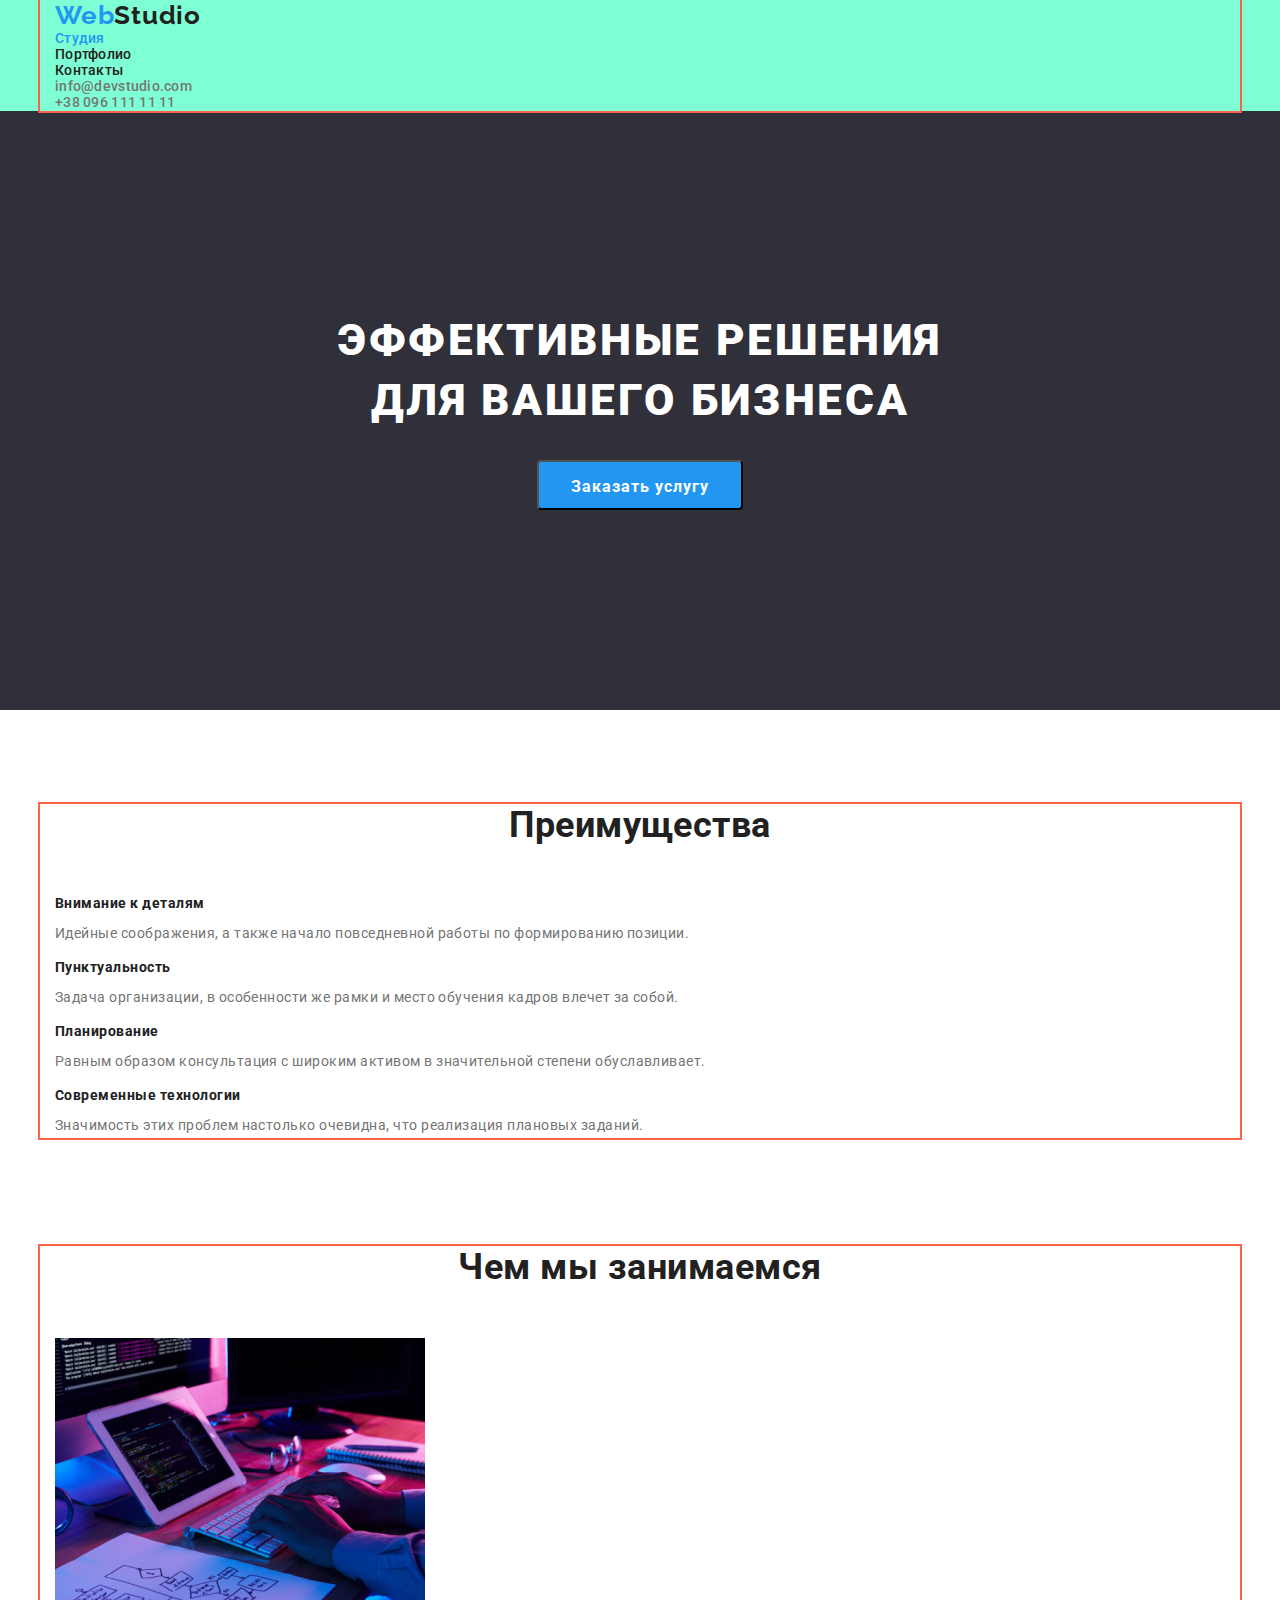
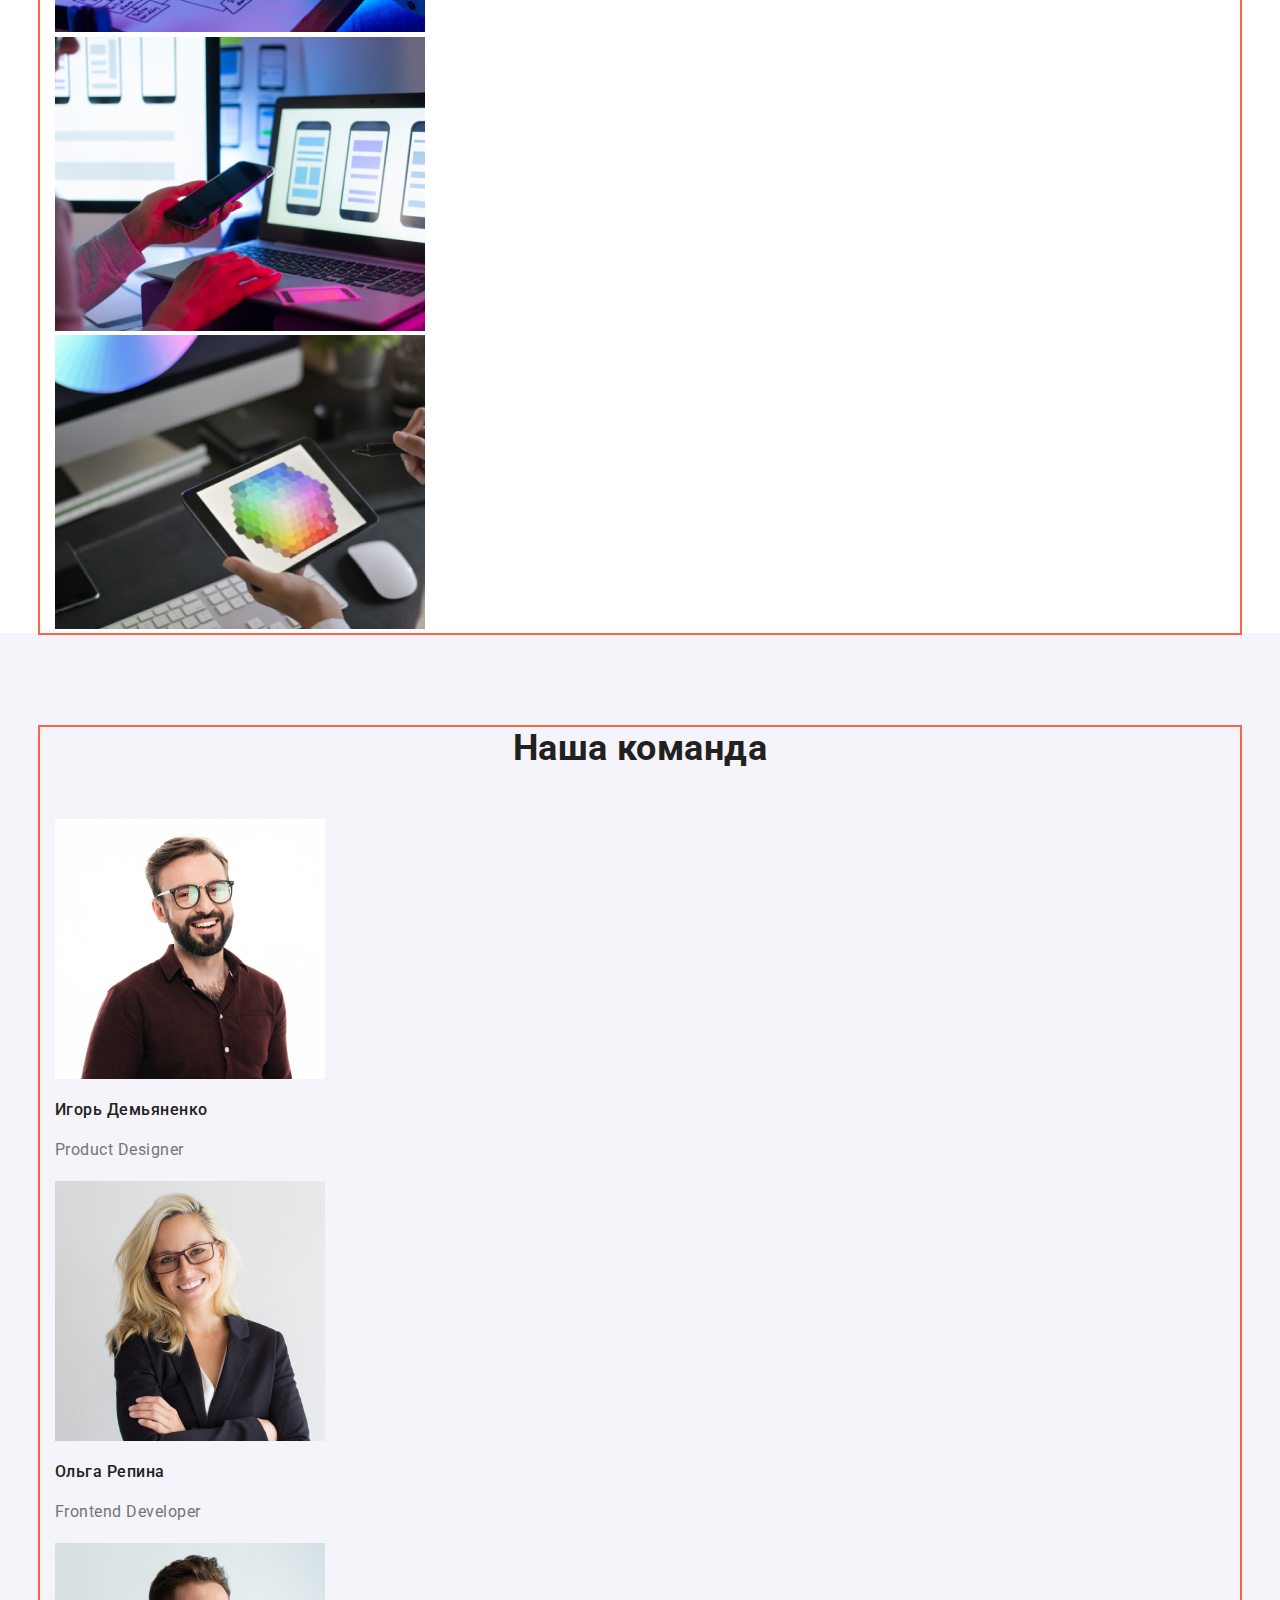
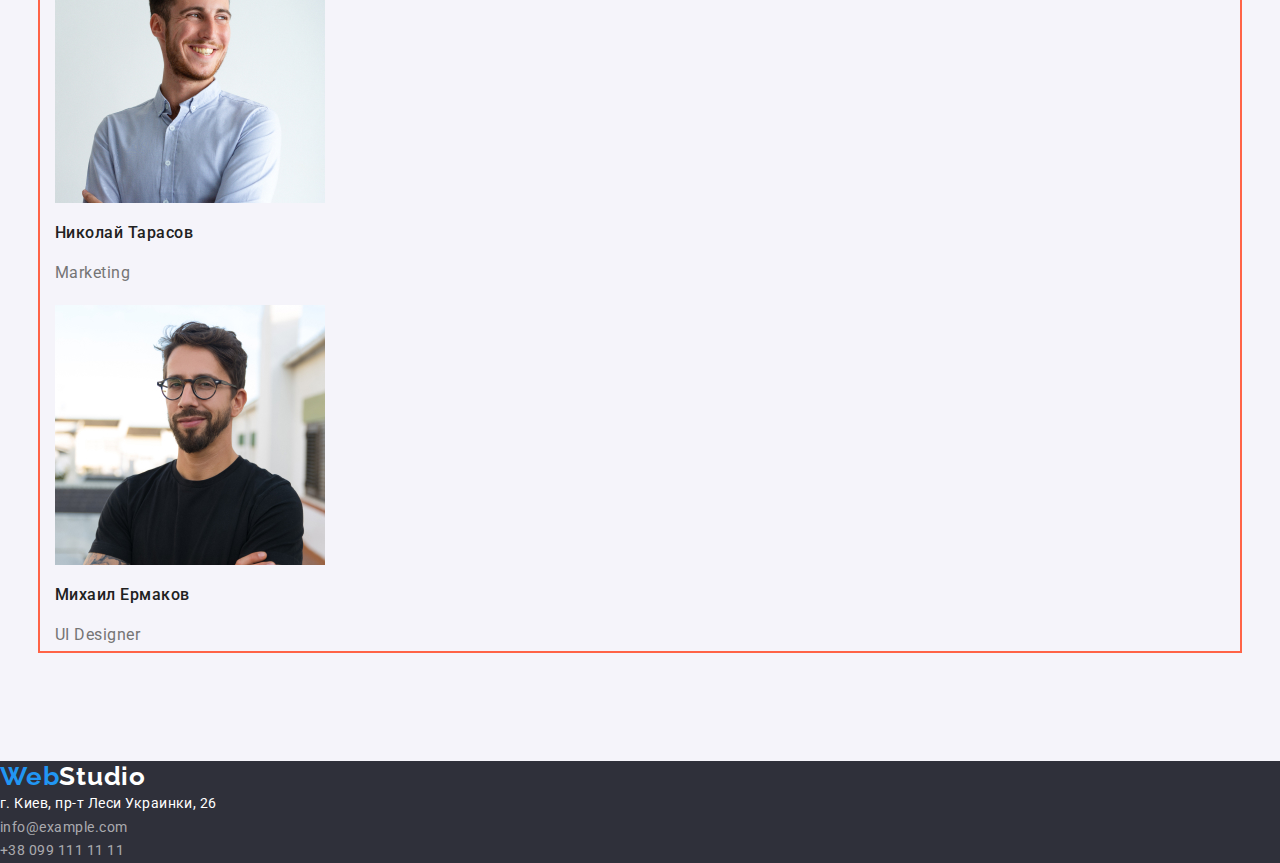
<file: index.html>
<!DOCTYPE html>
<html lang="ru">
<head>
    <meta charset="UTF-8">
    <meta http-equiv="X-UA-Compatible" content="IE=edge">
    <meta name="viewport" content="width=device-width, initial-scale=1.0">
    <title>Document</title>
    <link href="https://fonts.googleapis.com/css2?family=Raleway:wght@700&family=Roboto:wght@400;500;700;900&display=swap" 
        rel="stylesheet">
    <link rel="stylesheet" href="https://cdnjs.cloudflare.com/ajax/libs/modern-normalize/1.1.0/modern-normalize.min.css">
    <link rel="stylesheet" href="./css/styles.css">
</head>
<body>
    <header class="header">
        <div class="container">
        <nav>
            <a href="./index.html" class="logo">
                 Web<span class="accent">Studio</span>
            </a>
            <ul class="site-nav link">
                <li><a href="./index.html" class="link current">Студия</a></li>
                <li><a href="./portfolio.html" class="link">Портфолио</a></li>
                <li><a href="" class="link">Контакты</a></li>
            </ul>
         </nav>
        <ul class="list-contact">
            <li><a href="mailto:info@devstudio.com"  class="contact-link">info@devstudio.com</a></li>
            <li><a href="tel:+380961111111" class="contact-link">+38 096 111 11 11</a></li>
        </ul>
        </div>
    </header>
    <main>
        <!--Герой-->
        <section class="hero">
            
                <h1>ЭФФЕКТИВНЫЕ РЕШЕНИЯ <br /> ДЛЯ ВАШЕГО БИЗНЕСА</h1>
                <button type="button" class="button">Заказать услугу</button>
            
        </section>
        <!--Преимущества-->
        <section class="section">
            <div class="container">
                <h2 class="section-title">Преимущества</h2>
                <ul class="feature-list">
                    <li>
                        <h3 class="title">Внимание к деталям</h3>
                        <p>
                        Идейные соображения, а также начало повседневной работы по формированию позиции.
                        </p>
                    </li>
                    <li>
                        <h3 class="title">Пунктуальность</h3>
                        <p>
                        Задача организации, в особенности же рамки и место обучения кадров влечет за собой.
                        </p>
                    </li>
                    <li>
                        <h3 class="title">Планирование</h3>
                        <p>
                            Равным образом консультация с широким активом в значительной степени обуславливает.
                        </p>
                    </li>
                    <li>
                        <h3 class="title">Современные технологии</h3>
                        <p>
                            Значимость этих проблем настолько очевидна, что реализация плановых заданий.
                        </p>
                    </li>
                </ul>
            </div>
        </section>
        <!--Чем мы занимаемся-->
        <section class="section no-padding">
            <div class="container">
                <h2 class="section-title">Чем мы занимаемся</h2>
                <ul>
                    <li>
                    <img src="./images/2_photo.jpg" width="370" alt="Деятельность">
                    </li>
                    <li>
                    <img src="./images/3_photo.jpg" width="370" alt="Деятельность">
                    </li>
                    <li>
                    <img src="./images/4_photo.jpg" width="370" alt="Деятельность">
                </li>
            </ul>
            </div>
            
        </section>
        <!--Наша команда-->
        <section class="section-team">
            <div class="container">
                <h2 class="section-title">Наша команда</h2>
                <ul class="team-list">
                    <li>
                        <img src="./images/5_Igor.jpg" width="270" alt="Игорь Демьяненко">
                        <h3 class="title">Игорь Демьяненко</h3>
                        <p lang="en">Product Designer</p>
                    </li>
                    <li>
                        <img src="./images/6_Olha.jpg" width="270" alt="Ольга Репина">
                        <h3 class="title">Ольга Репина</h3>
                        <p lang="en">Frontend Developer</p>
                    </li>
                    <li>
                        <img src="./images/7_Nikolay.jpg" width="270" alt="Николай Тарасов">
                        <h3 class="title">Николай Тарасов</h3>
                        <p lang="en">Marketing</p>
                    </li>
                    <li>
                        <img src="./images/8_Mikle.jpg" width="270" alt="Михаил Ермаков">
                        <h3 class="title">Михаил Ермаков</h3>
                        <p lang="en">UI Designer</p>
                    </li>
                </ul>
            </div>
        </section>
    </main>
        <!--Footer-->
    <footer>
        <a href="./index.html" class="logo">
            Web<span class="accent">Studio</span>
        </a>
        <address>
            г. Киев, пр-т Леси Украинки, 26
        </address>
        <ul>
            <li><a href="mailto:info@example.com">info@example.com</a></li>
            <li><a href="tel:+380991111111">+38 099 111 11 11</a></li>
        </ul>
    </footer>
</body>
</html>
</file>
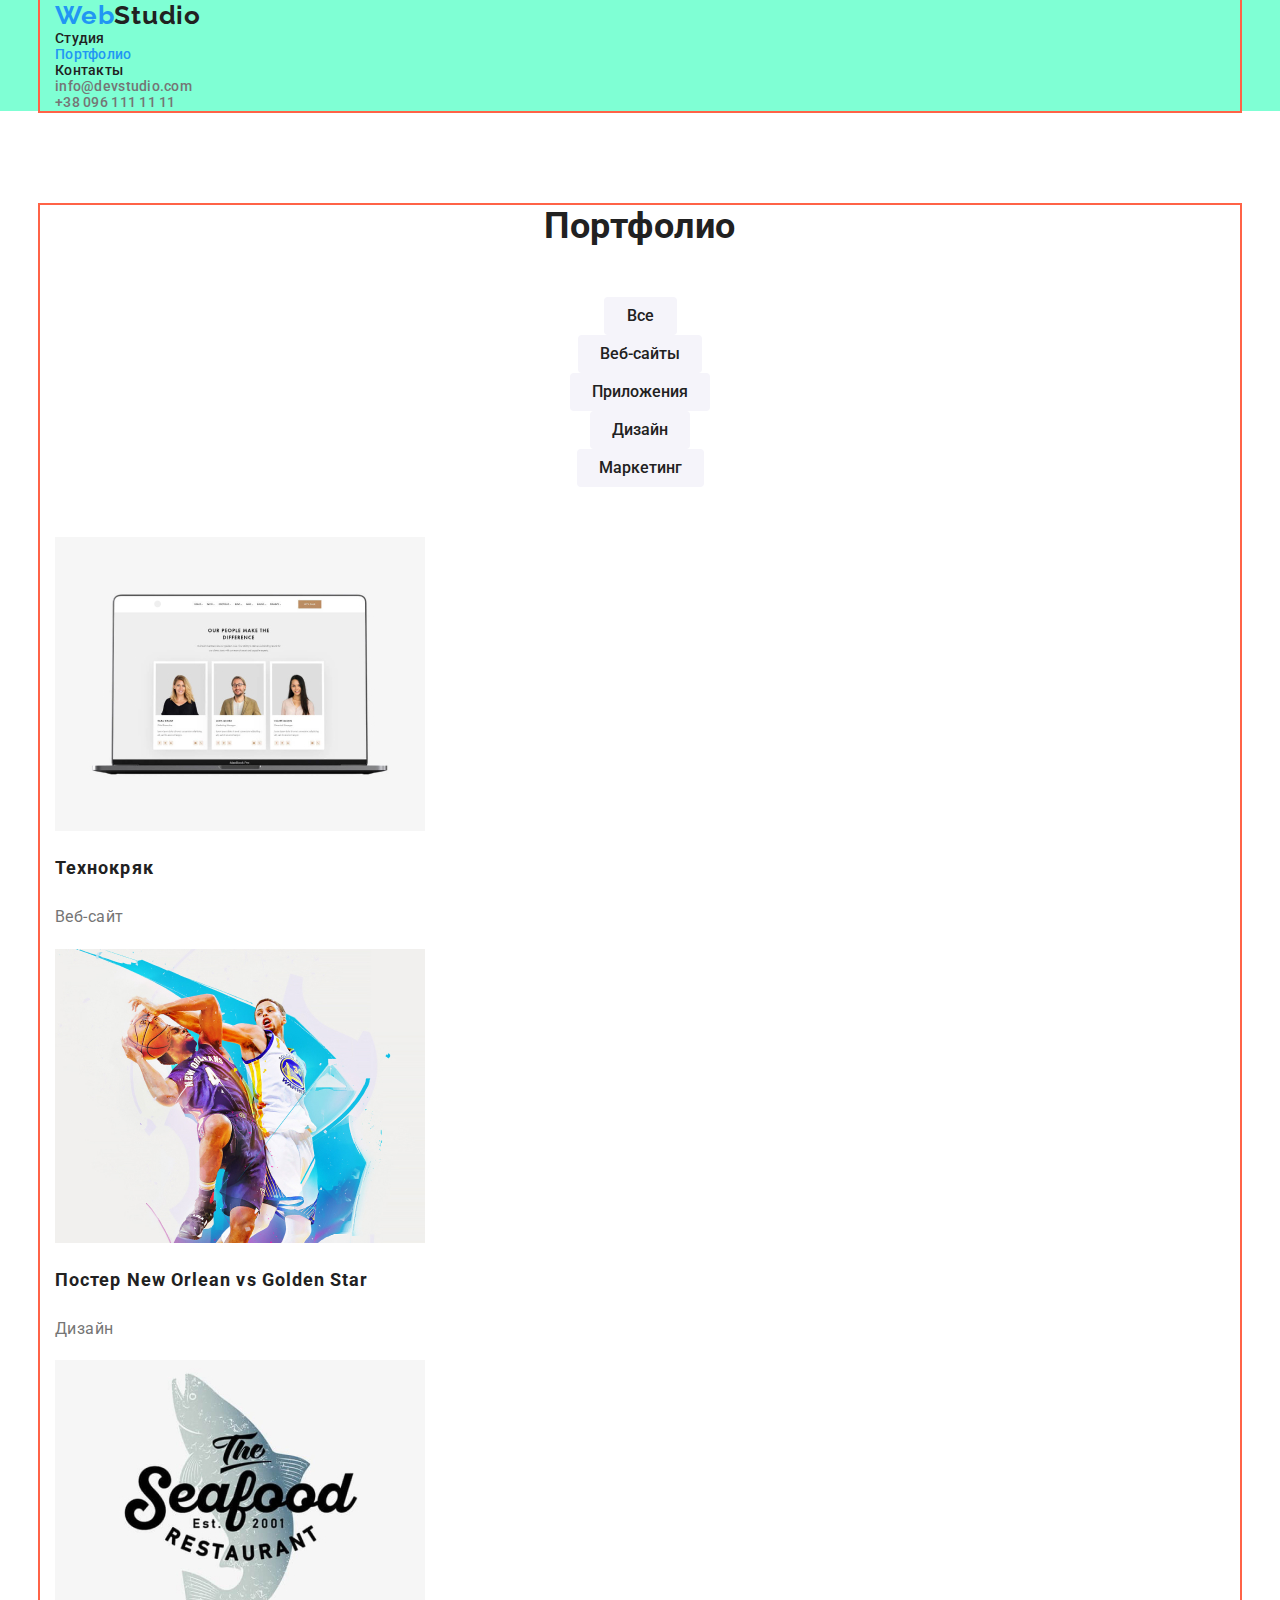
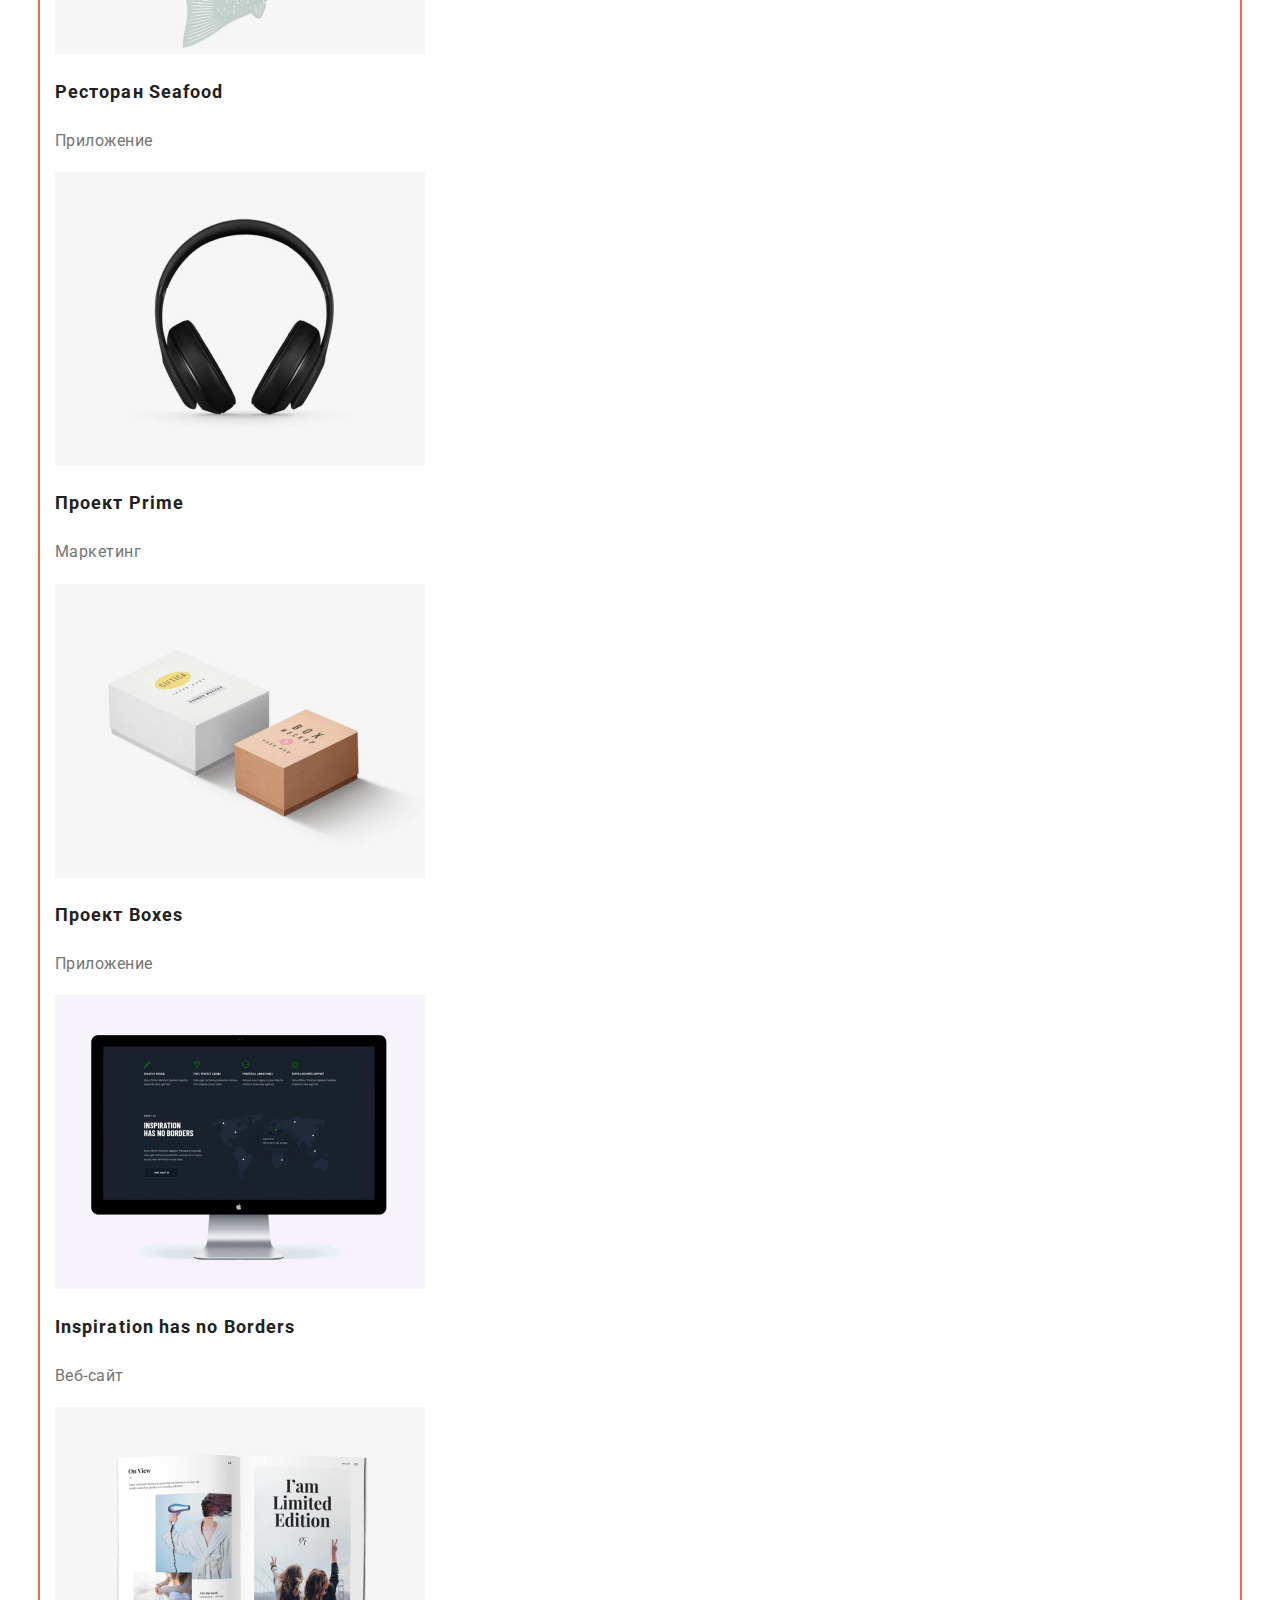
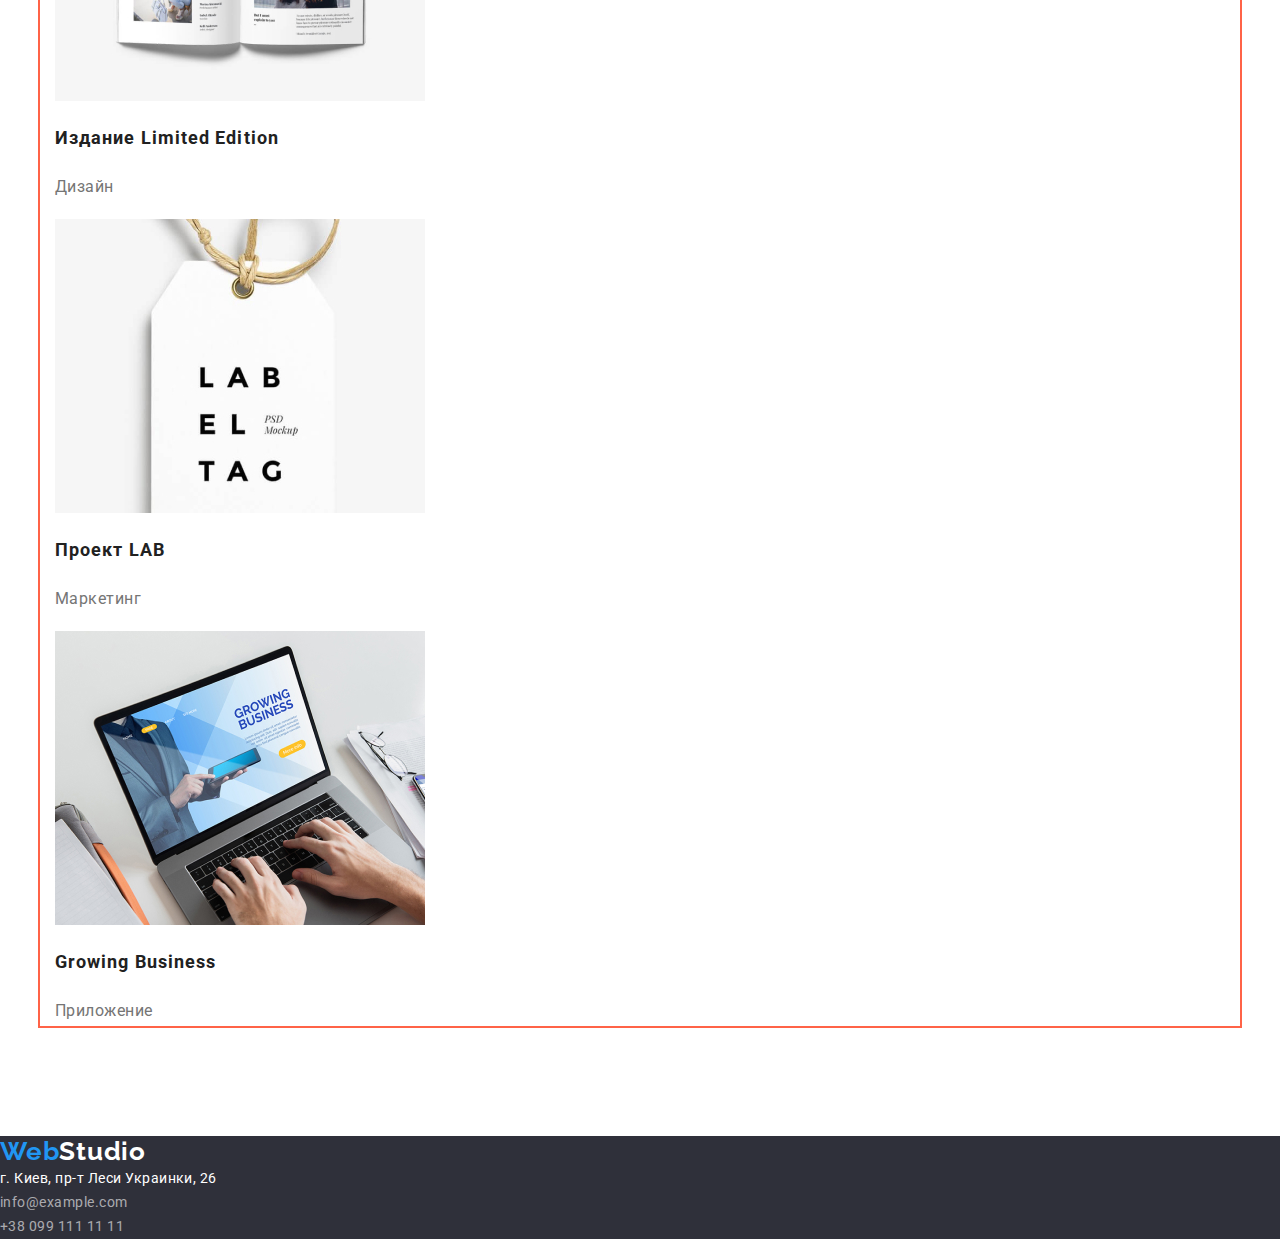
<file: portfolio.html>
<!DOCTYPE html>
<html lang="ru">
<head>
    <meta charset="UTF-8">
    <meta http-equiv="X-UA-Compatible" content="IE=edge">
    <meta name="viewport" content="width=device-width, initial-scale=1.0">
    <title>Document</title>
    <link href="https://fonts.googleapis.com/css2?family=Raleway:wght@700&family=Roboto:wght@400;500;700;900&display=swap" 
        rel="stylesheet">
    <link rel="stylesheet" href="https://cdnjs.cloudflare.com/ajax/libs/modern-normalize/1.1.0/modern-normalize.min.css">
    <link rel="stylesheet" href="./css/styles.css">
</head>
<body>
    <header class="header">
        <div class="container">
        <nav>
            <a href="./index.html" class="logo">
                    Web<span class="accent">Studio</span>
            </a>
            <ul class="site-nav link">
                <li><a href="./index.html" class="link">Студия</a></li>
                <li><a href="./portfolio.html" class="link current">Портфолио</a></li>
                <li><a href="" class="link">Контакты</a></li>
            </ul>
            </nav>
        <ul class="list-contact">
            <li><a href="mailto:info@devstudio.com"  class="contact-link">info@devstudio.com</a></li>
            <li><a href="tel:+380961111111" class="contact-link">+38 096 111 11 11</a></li>
        </ul>
        </div>
     </header>
    <main>
        <section class="section">
            <div class="container">
                <h1 class="section-title">Портфолио</h1>
                <ul class="filter-button">
                    <li><button type="button" class="filter-button-portfolio">Все</button></li>
                    <li><button type="button" class="filter-button-portfolio">Веб-сайты</button></li>
                    <li><button type="button" class="filter-button-portfolio">Приложения</button></li>
                    <li><button type="button" class="filter-button-portfolio">Дизайн</button></li>
                    <li><button type="button" class="filter-button-portfolio">Маркетинг</button></li>
                </ul>
                <ul class="content">
                    <li>
                        <img src="./images/9_img.jpeg" width="370" alt="Технокряк">
                        <h2>Технокряк</h2>
                        <p>Веб-сайт</p>
                    </li>
                    <li>
                        <img src="./images/10_img.jpeg" width="370" alt="Постер New Orlean vs Golden Star">
                        <h2>Постер New Orlean vs Golden Star</h2>
                        <p>Дизайн</p>
                    </li>
                    <li>
                        <img src="./images/11_img.jpeg" width="370" alt="Ресторан Seafood">
                        <h2>Ресторан Seafood</h2>
                        <p>Приложение</p>
                    </li>
                    <li>
                        <img src="./images/12_img.jpeg" width="370" alt="Проект Prime">
                        <h2>Проект Prime</h2>
                        <p>Маркетинг</p>
                    </li>
                    <li>
                        <img src="./images/13_img.jpeg" width="370" alt="Проект Boxes">
                        <h2>Проект Boxes</h2>
                        <p>Приложение</p>
                    </li>
                    <li>
                        <img src="./images/14_img.jpeg" width="370" alt="Inspiration has no Borders">
                        <h2>Inspiration has no Borders</h2>
                        <p>Веб-сайт</p>
                    </li>
                    <li>
                        <img src="./images/15_img.jpeg" width="370" alt="Издание Limited Edition">
                        <h2>Издание Limited Edition</h2>
                        <p>Дизайн</p>
                    </li>
                    <li>
                        <img src="./images/16_img.jpeg" width="370" alt="Проект LAB">
                        <h2>Проект LAB</h2>
                        <p>Маркетинг</p>
                    </li>
                    <li>
                        <img src="./images/17_img.jpeg" width="370" alt="Growing Business">
                        <h2>Growing Business</h2>
                        <p>Приложение</p>
                    </li>
                </ul>
            </div>
            
        </section>
    </main>

<footer>
    <a href="./index.html" class="logo">
        Web<span class="accent">Studio</span>
    </a>
    <address>
        г. Киев, пр-т Леси Украинки, 26
    </address>
    <ul>
        <li><a href="mailto:info@example.com">info@example.com</a></li>
        <li><a href="tel:+380991111111">+38 099 111 11 11</a></li>
    </ul>
</footer>
</body>
</html>
</file>
<file: css/styles.css>
:root {
    --primary-text-color: #757575;
    --title-text-color: #212121;
    --accent-color: #2196F3;
    --primary-white-color: #FFFFFF;
    --secondary-dackground-color: #F5F4FA;
    --footer-color: #2F303A;
    --footer-text-color: rgba(255, 255, 255, 0.6);

}


body {
    background-color: var(--primary-white-color);
    color: var(--primary-text-color);
    font-family: 'Roboto', sans-serif;
    letter-spacing: 0.03em;

}
.header {
    font-weight: 500;
    font-size: 14px;
    line-height: 1.14;
    letter-spacing: 0.02em;
    text-decoration: none;
    background-color: aquamarine;
}
.logo {
    color: var(--accent-color); 
    font-family: 'Raleway', sans-serif;
    font-weight: 700;
    font-size: 26px;
    line-height: 1.19;
    letter-spacing: 0.03em;
    text-decoration: none;
}
.accent {
    color: var(--title-text-color);
}
.contact-link {
    margin-top: 0;
    margin-bottom: 0;
    color: var(--primary-text-color);
    text-decoration: none;
}
.contact-link:hover, 
.contact-link:focus {
    color: var(--accent-color);
}


/* Герой */
.hero {
    background-color: var(--footer-color);
    text-align: center;
}
.hero h1 {
    padding-top: 200px;
    margin-top: 0;
    margin-bottom: 30px;
    color: var(--primary-white-color);
    font-weight: 900;
    font-size: 44px;
    line-height: 1.36;
    letter-spacing: 0.06em;

}

/* Button */
.button {
    margin-bottom: 200px;

    display: inline-block;
    border-radius: 4px;
    padding: 10px 32px;
    min-width: 200px;
    height: 50px;

    color: var(--primary-white-color);
    background-color: var(--accent-color);

    font-weight: 700;
    font-size: 16px;
    line-height: 1.88;
    text-decoration: none;
    
    cursor: pointer;
    letter-spacing: 0.06em;
    font-family: 'Roboto';
    align-items: center;
    text-align: center;
}

/* Контейнер */
.container {
    margin-left: auto;
    margin-right: auto;
    width: 1200px;
    padding-left: 15px;
    padding-right: 15px;
    outline: 2px solid tomato;
}

.section {
    padding-top: 94px;
    padding-bottom: 94px;
}
.section.no-padding {
    padding-top: 0;
    padding-bottom: 0;
}

ul {
    list-style: none;
    padding-inline-start: 0;
    margin-top: 0;
    margin-bottom: 0;
    
}
.list-contact {
    margin-top: 0;
    margin-bottom: 0;
}

.section-title {
    margin-top: 0;
    margin-bottom: 50px;
    color: var(--title-text-color);
    font-weight: 700;
    font-size: 36px;
    line-height: 1.17;
    text-align: center;
}
.feature-list p {
    margin-top: 0;
    font-size: 14px;
    line-height: 1.71;

}

.site-nav .link {
    color: var(--title-text-color);
    font-weight: 500;
    font-size: 14px;
    line-height: 1.14;
    text-decoration: none;
}
.site-nav .link.current {
    color: var(--accent-color);
}

.site-nav .link:hover, 
.site-nav .link:focus {
    color: var(--accent-color);
}

.feature-list .title {
    margin-top: 0;
    margin-bottom: 10px;
    color: var(--title-text-color);
    font-weight: 700;
    font-size: 14px;
    line-height: 1.14;
}

.section-team {
    padding-top: 94px;
    padding-bottom: 94px;
    background-color: var(--secondary-dackground-color);
}
.team-list .title{
    color: var(--title-text-color);
    font-weight: 500;
    font-size: 16px;
    line-height: 1.19;
}
.team-list p {
    font-size: 16px;
    line-height: 1.9;
}
footer {
    background-color: var(--footer-color);
}
footer a {
    text-decoration: none;
}
footer ul a {
    color: var(--footer-text-color);
    font-size: 14px;
    line-height: 1.71;
}
footer .accent {
    color: var(--primary-white-color);
}
address {
    color: var(--primary-white-color);
    font-style: normal;
    font-size: 14px;
    line-height: 1.71;
}

/* Страница "Портфолио" */

.filter-button {
    margin-bottom: 50px;
    text-align: center;
}

.filter-button-portfolio {
    background-color: var(--secondary-dackground-color);
    color: var(--title-text-color);
    font-family: 'Roboto';
    font-weight: 500;
    font-size: 16px;
    line-height: 1.63;
    cursor: pointer;
    display: inline-block;
    border-radius: 4px;
    min-width: 73px;
    height: 38px;
    padding: 6px 22px;
    border: none;
}


.filter-button-portfolio:hover, 
.filter-button-portfolio:focus {
    color: var(--primary-white-color);
    background-color: var(--accent-color);
}

.content h2 {
    color: var(--title-text-color);
    font-weight: 700;
    font-size: 18px;
    line-height: 2;
    letter-spacing: 0.06em;
}
.content p {
    font-size: 16px;
    line-height: 1.9;
}




/* акцент #2196F3 */
/* заголовки #212121 */
/* белый #FFFFFF */
/* основной текст #757575 */
/* контакты в подвале #FFFFFF 60 % */
/* основной фон #E5E5E5 */
/* доп фон #F5F4FA */
/* подвал #2F303A */
/*  */
/*  */
</file>
